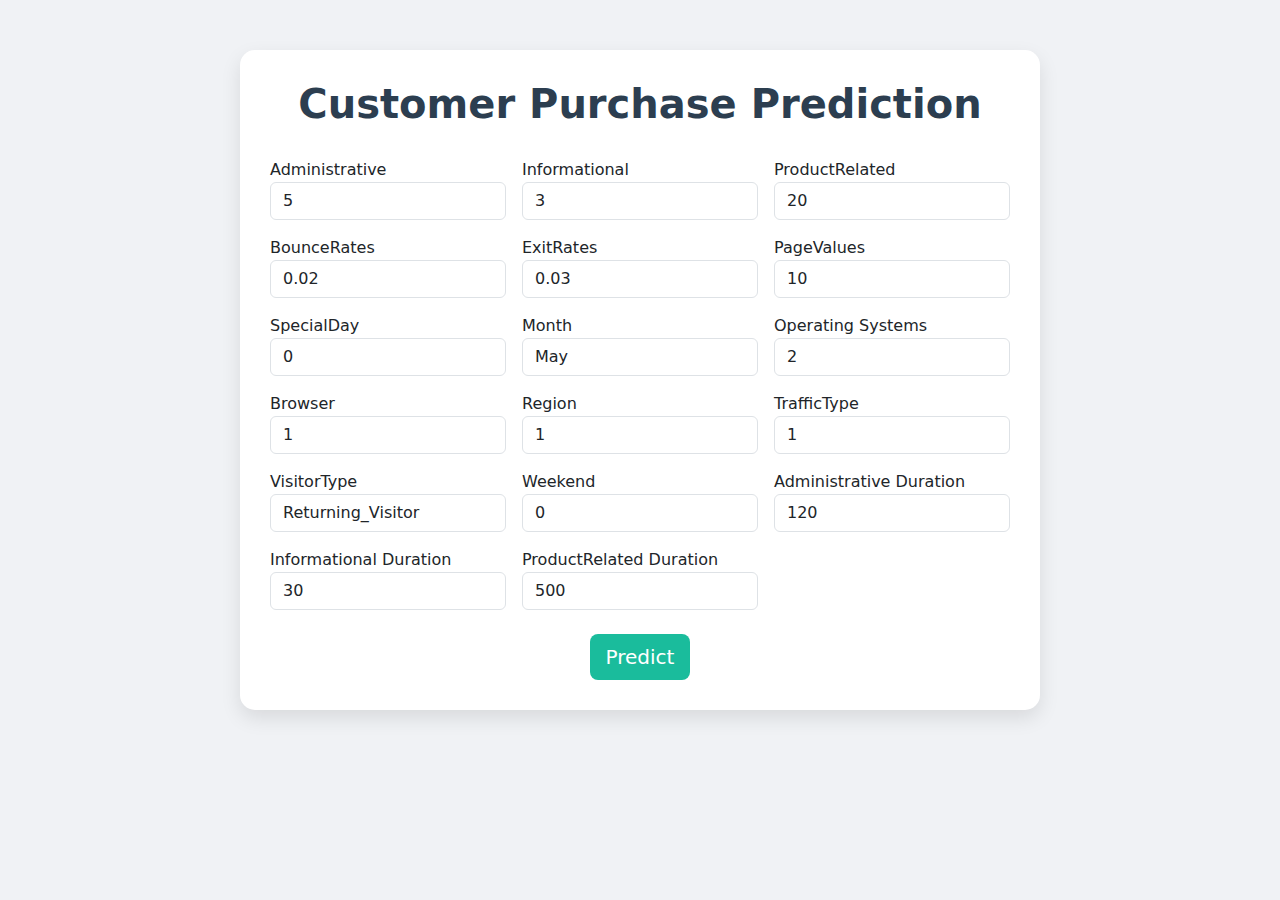
<file: templates/index.html>
<!DOCTYPE html>
<html lang="en">
<head>
    <meta charset="UTF-8">
    <meta name="viewport" content="width=device-width, initial-scale=1">
    <title>Customer Purchase Prediction</title>
    <!-- Bootstrap CSS -->
    <link href="https://cdn.jsdelivr.net/npm/bootstrap@5.3.2/dist/css/bootstrap.min.css" rel="stylesheet">
    <style>
        body {
            background: #f0f2f5;
        }
        .container {
            max-width: 800px;
            margin-top: 50px;
            padding: 30px;
            background: white;
            border-radius: 15px;
            box-shadow: 0 8px 20px rgba(0,0,0,0.1);
        }
        h1 {
            font-weight: 700;
            margin-bottom: 30px;
            color: #2c3e50;
        }
        label {
            font-weight: 500;
        }
        .btn-primary {
            background-color: #1abc9c;
            border: none;
        }
        .btn-primary:hover {
            background-color: #16a085;
        }
    </style>
</head>
<body>
    <div class="container">
        <h1 class="text-center">Customer Purchase Prediction</h1>
        <form method="POST" action="/predict">
            <div class="row g-3">
                <div class="col-md-4">
                    <label>Administrative</label>
                    <input type="number" name="Administrative" step="0.01" class="form-control" value="5" required>
                </div>
                <div class="col-md-4">
                    <label>Informational</label>
                    <input type="number" name="Informational" step="0.01" class="form-control" value="3" required>
                </div>
                <div class="col-md-4">
                    <label>ProductRelated</label>
                    <input type="number" name="ProductRelated" step="0.01" class="form-control" value="20" required>
                </div>

                <div class="col-md-4">
                    <label>BounceRates</label>
                    <input type="number" name="BounceRates" step="0.0001" class="form-control" value="0.02" required>
                </div>
                <div class="col-md-4">
                    <label>ExitRates</label>
                    <input type="number" name="ExitRates" step="0.0001" class="form-control" value="0.03" required>
                </div>
                <div class="col-md-4">
                    <label>PageValues</label>
                    <input type="number" name="PageValues" step="0.01" class="form-control" value="10" required>
                </div>

                <div class="col-md-4">
                    <label>SpecialDay</label>
                    <input type="number" name="SpecialDay" step="0.01" class="form-control" value="0">
                </div>
                <div class="col-md-4">
                    <label>Month</label>
                    <input type="text" name="Month" class="form-control" value="May">
                </div>
                <div class="col-md-4">
                    <label>Operating Systems</label>
                    <input type="number" name="OperatingSystems" class="form-control" value="2">
                </div>

                <div class="col-md-4">
                    <label>Browser</label>
                    <input type="number" name="Browser" class="form-control" value="1">
                </div>
                <div class="col-md-4">
                    <label>Region</label>
                    <input type="number" name="Region" class="form-control" value="1">
                </div>
                <div class="col-md-4">
                    <label>TrafficType</label>
                    <input type="number" name="TrafficType" class="form-control" value="1">
                </div>

                <div class="col-md-4">
                    <label>VisitorType</label>
                    <input type="text" name="VisitorType" class="form-control" value="Returning_Visitor">
                </div>
                <div class="col-md-4">
                    <label>Weekend</label>
                    <input type="number" name="Weekend" class="form-control" value="0">
                </div>
                <div class="col-md-4">
                    <label>Administrative Duration</label>
                    <input type="number" name="Administrative_Duration" step="0.01" class="form-control" value="120">
                </div>

                <div class="col-md-4">
                    <label>Informational Duration</label>
                    <input type="number" name="Informational_Duration" step="0.01" class="form-control" value="30">
                </div>
                <div class="col-md-4">
                    <label>ProductRelated Duration</label>
                    <input type="number" name="ProductRelated_Duration" step="0.01" class="form-control" value="500">
                </div>
            </div>
            <div class="mt-4 text-center">
                <button type="submit" class="btn btn-primary btn-lg">Predict</button>
            </div>
        </form>
    </div>
</body>
</html>
</file>
